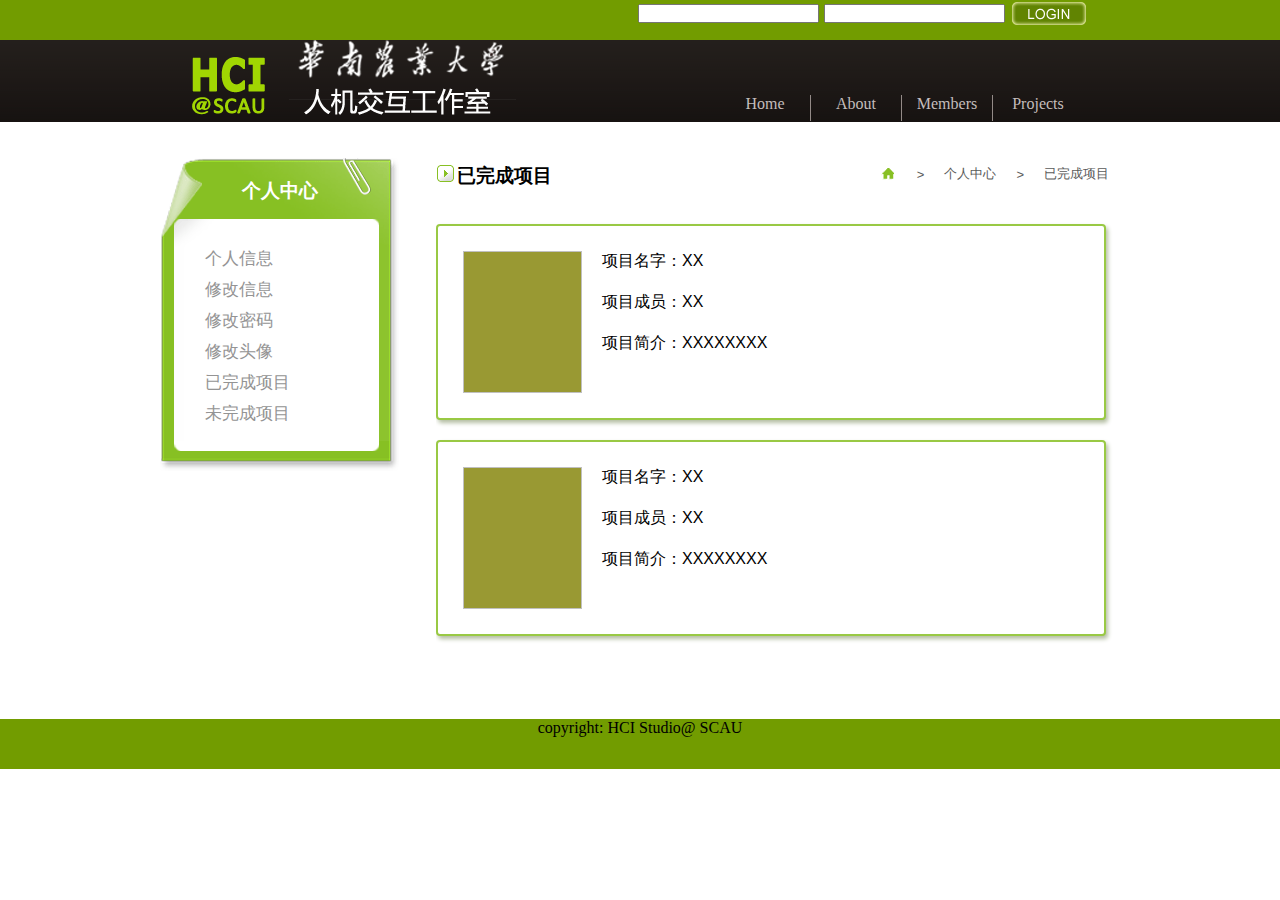
<file: ROOT/finished_projects.html>
<!DOCTYPE html PUBLIC "-//W3C//DTD XHTML 1.0 Transitional//EN" "http://www.w3.org/TR/xhtml1/DTD/xhtml1-transitional.dtd">
<html xmlns="http://www.w3.org/1999/xhtml">
<head>
<meta http-equiv="Content-Type" content="text/html; charset=utf-8" />
<title>hci meeting</title>
<link href="images/index.css" rel="stylesheet" type="text/css" />
<link rel = "Shortcut Icon" href="images/avicon.png" type="image/x-icon"/>
</head>

<body>
<div id="top1">
      <div id="topsearch">
        <div class="search">
    	<table cellspacing="0">
          <tbody>
            <tr>
              <td><input id="username" type="text"/></td>
              <td><input id="password" type="text"/></td>
              <td><input type="button" id="send"/></td>
            </tr>
          </tbody>
       </table>
    </div>
</div>
</div>
<div id="top2">
     <div id="topcontent">
        <div id="logo"><img src="images/logo.png" /></div>
        <div id="title"><img src="images/HCI-SCAU.png" /></div>
    
     <div id="navigation">
     <ul class="nav">
         <li class="thread"><a href="#">Home</a></li>
         <li class="thread"><a href="#">About</a></li>
         <li class="thread"><a href="#">Members</a></li>
         <li><a href="#">Projects</a></li>
         </ul>    
         
     </div>
     </div>
</div>
<div id="article">
  <div id="left_nav">
    <h3>个人中心</h3>
    <ul>
      <li><a href="#" target="_blank">个人信息</a></li>
      <li><a href="#" target="_blank">修改信息</a></li>
      <li><a href="#" target="_blank">修改密码</a></li>
      <li><a href="#" target="_blank">修改头像</a></li>
      <li><a href="#" target="_blank">已完成项目</a></li>
      <li><a href="#" target="_blank">未完成项目</a></li>
    </ul>
    <div id="left_navfoot"></div>
  </div>
  <div id="right_information">
    <h3>已完成项目</h3>
    <table>
      <tr>
        <td><a href="#"><img src="images/home.png" /></a></td>
        <td>></td>
        <td><a href="#">个人中心</a></td>
        <td>></td>
        <td><a href="#">已完成项目</a></td>
      </tr>
    </table>
    <div id="finished_projects">
      <div class="center">
        <div class="project">
         <img />
          <div class="list">
            <p>项目名字：XX</p>
            <p>项目成员：XX</p>
            <p>项目简介：XXXXXXXX</p>
          </div>
          <div class="clear"></div>
        </div>
        <div class="project">
         <img />
          <div class="list">
            <p>项目名字：XX</p>
            <p>项目成员：XX</p>
            <p>项目简介：XXXXXXXX</p>
          </div>
          <div class="clear"></div>
        </div>
      </div>
    </div>
  </div>
</div>
<div id="foot">
   <p>copyright: HCI Studio@ SCAU</p>
   </div>
   </div>

</body>
</html>
</file>
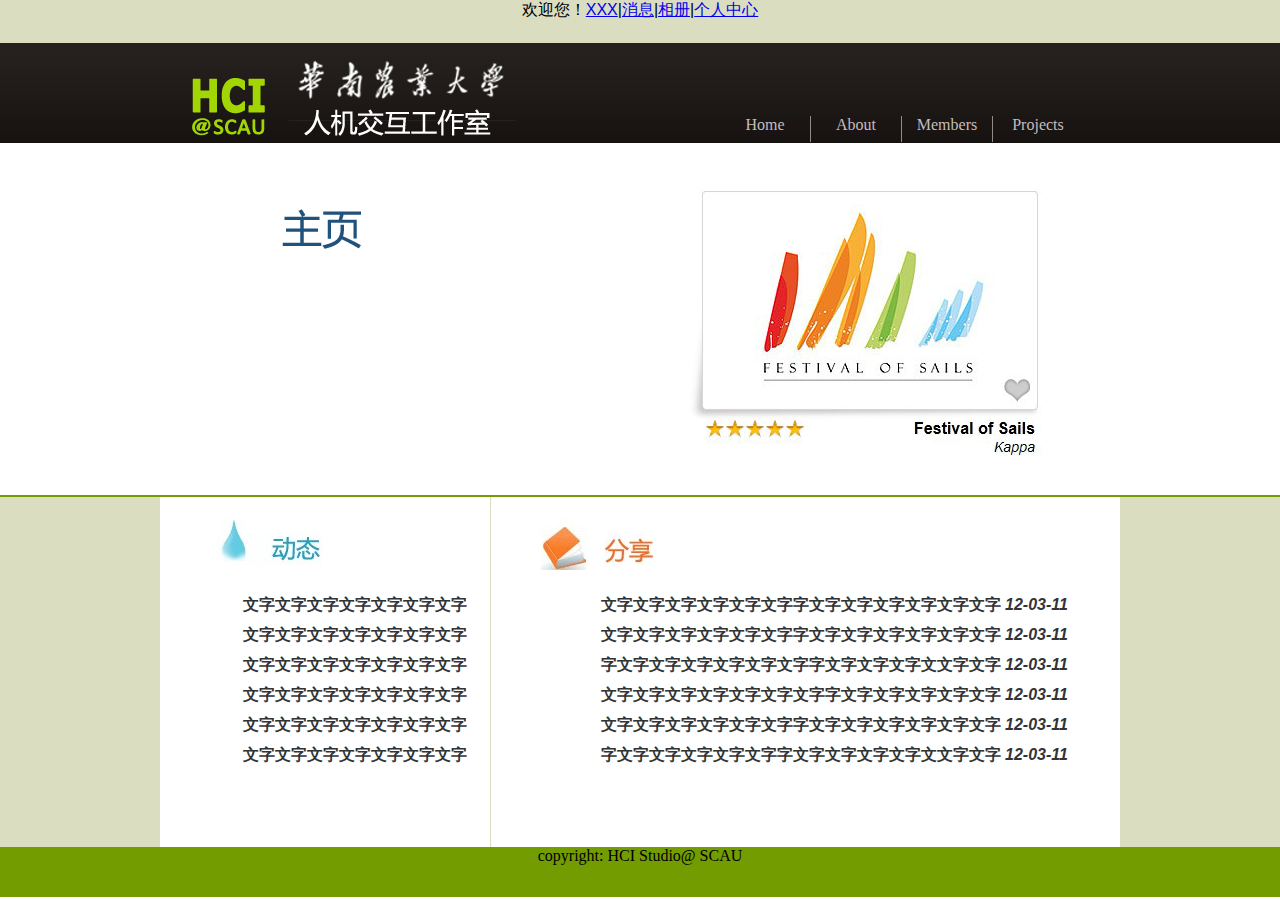
<file: ROOT/loginIn.html>
﻿<!DOCTYPE html PUBLIC "-//W3C//DTD XHTML 1.0 Transitional//EN" "http://www.w3.org/TR/xhtml1/DTD/xhtml1-transitional.dtd">
<html xmlns="http://www.w3.org/1999/xhtml">
<head>
<meta http-equiv="Content-Type" content="text/html; charset=utf-8" />
<title>HCI Meeting-Home</title>
 <script type="text/javascript" src="js/changePic.js"></script>
<link href="images/index.css" type="text/css" rel="stylesheet" />
<link rel = "Shortcut Icon" href="images/avicon.png" type="image/x-icon"/>

</head>
<body>
<div id="container">
      <div id="" class="topBackground">
		<div id="" class="forSearch">
			<div class="loginIn">
				<p>欢迎您！<a href="#">XXX<a/>|<a href="#">消息<a/>|<a href="#">相册<a/>|<a href="#">个人中心<a/></p>
			</div>
		</div>
     </div>
     <div id="top2">
     <div id="topcontent">
        <div id="logo"><img src="images\logo.png" alt="logo"/></div>
        <div id="title"><img src="images\HCI-SCAU.png" alt="hci"/></div>
    
     <div id="navigation">
     <ul class="nav">
         <li class="thread"><a href="#">Home</a></li>
         <li class="thread"><a href="#">About</a></li>
         <li class="thread"><a href="#">Members</a></li>
         <li><a href="#">Projects</a></li>
         </ul>    
         
     </div>
     </div>
     </div>
     
    <div id="mainshow">
     <div id="middle">
       <img src="images/show.png">
     </div>
     </div>
     
     <div id="index_article">
         <div class="news" onmouseover="func1()" onmouseout="func2()">
         
             <img id="placeholder" src="images/water1.jpg" alt="water1"/>
             
            
             
				  <ul>
					<li><a href="#">文字文字文字文字文字文字文字</a></li>
					<li><a href="#">文字文字文字文字文字文字文字</a></li>
					<li><a href="#">文字文字文字文字文字文字文字</a></li>
					<li><a href="#">文字文字文字文字文字文字文字</a></li>
					<li><a href="#">文字文字文字文字文字文字文字 </a></li>
					<li><a href="#">文字文字文字文字文字文字文字 </a></li>
				 
				  </ul>
				
             </div>
        <div class="share" onmouseover="func3()" onmouseout="func4()">
             <img id="placeholder2" src="images/book1.jpg"  alt="book1"/>
        <ul>
				<li><a href="#">文字文字文字文字文字文字字文字文字文字文字文字文字 <i class="date">12-03-11</i></a></li>
				<li><a href="#">文字文字文字文字文字文字字文字文字文字文字文字文字 <i class="date">12-03-11</i></a></li>
				<li><a href="#">字文字文字文字文字文字文字字文字文字文字文文字文字 <i class="date">12-03-11</i></a></li>
				<li><a href="#">文字文字文字文字文字文字文字字文字文字文字文字文字 <i class="date">12-03-11</i></a></li>
				<li><a href="#">文字文字文字文字文字文字字文字文字文字文字文字文字 <i class="date">12-03-11</i></a></li>
				<li><a href="#">字文字文字文字文字文字字文字文字文字文字文文字文字 <i class="date">12-03-11</i></a></li>
				
			  </ul>
              </div>
     </div>
      
   
    <div id="foot">
   <p>copyright: HCI Studio@ SCAU</p>
   </div>
   </div>

</body>
</html>
</file>
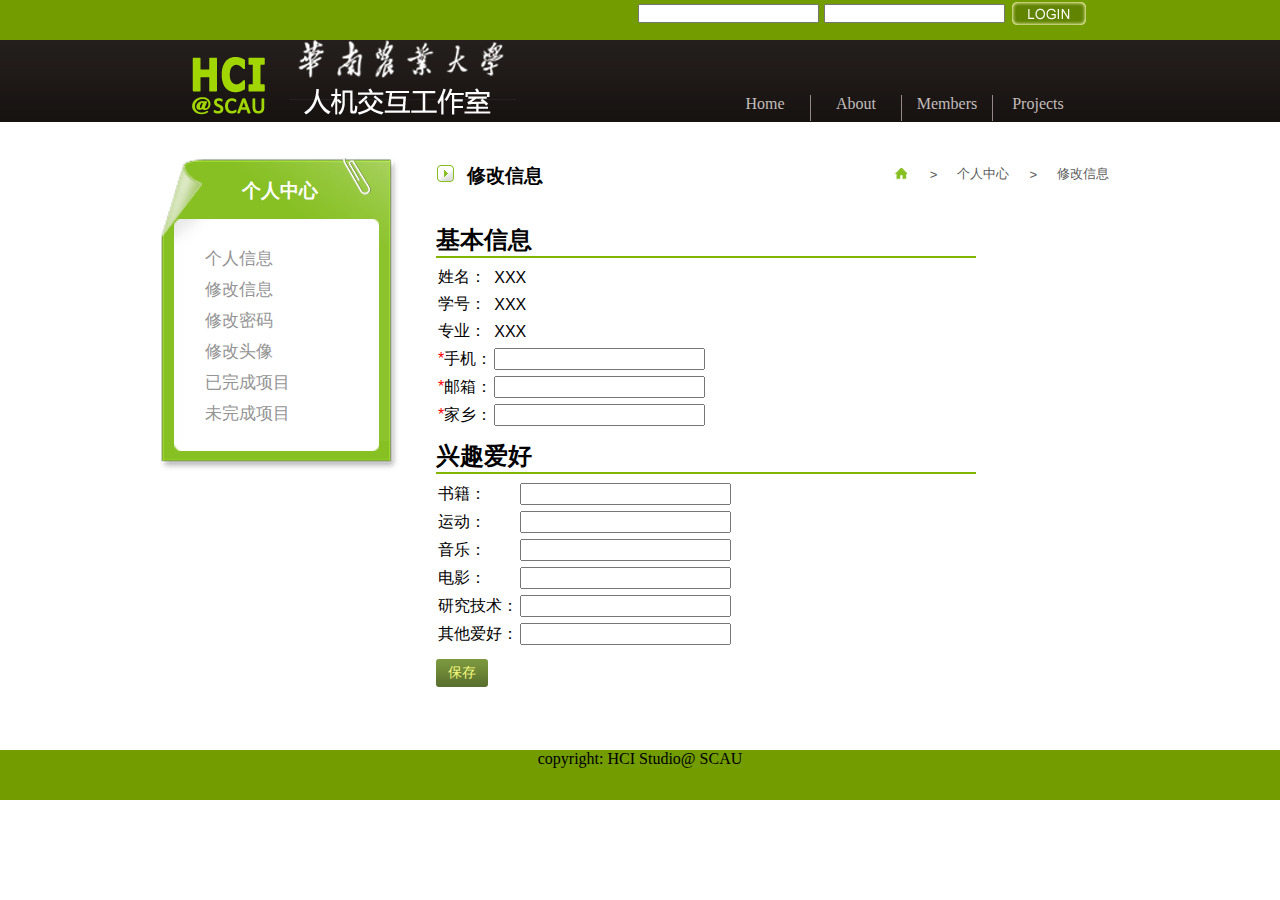
<file: ROOT/modify_information.html>
<!DOCTYPE html PUBLIC "-//W3C//DTD XHTML 1.0 Transitional//EN" "http://www.w3.org/TR/xhtml1/DTD/xhtml1-transitional.dtd">
<html xmlns="http://www.w3.org/1999/xhtml">
<head>
<meta http-equiv="Content-Type" content="text/html; charset=utf-8" />
<title>hci meeting</title>
<link href="images/index.css" rel="stylesheet" type="text/css" />
<link rel = "Shortcut Icon" href="images/avicon.png" type="image/x-icon"/>
</head>

<body>
<div id="top1">
      <div id="topsearch">
        <div class="search">
    	<table cellspacing="0">
          <tbody>
            <tr>
              <td><input id="username" type="text"/></td>
              <td><input id="password" type="text"/></td>
              <td><input type="button" id="send"/></td>
            </tr>
          </tbody>
       </table>
    </div>
</div>
</div>
<div id="top2">
     <div id="topcontent">
        <div id="logo"><img src="images/logo.png" /></div>
        <div id="title"><img src="images/HCI-SCAU.png" /></div>
    
     <div id="navigation">
     <ul class="nav">
         <li class="thread"><a href="#">Home</a></li>
         <li class="thread"><a href="#">About</a></li>
         <li class="thread"><a href="#">Members</a></li>
         <li><a href="#">Projects</a></li>
         </ul>    
         
     </div>
     </div>
</div>
<div id="article">
	<div id="left_nav">
		<h3>个人中心</h3>
		<ul>
        	<li><a href="#" target="_blank">个人信息</a></li>
        	<li><a href="#" target="_blank">修改信息</a></li>
            <li><a href="#" target="_blank">修改密码</a></li>
            <li><a href="#" target="_blank">修改头像</a></li>
            <li><a href="#" target="_blank">已完成项目</a></li>
            <li><a href="#" target="_blank">未完成项目</a></li>
		</ul>
		<div id="left_navfoot"></div>
	</div>
	<div id="right_information">
    	<h3>修改信息</h3>
        <table>
        	<tr>
              <td><a href="#"><img src="images/home.png" alt="home"></a></td>
              <td>></td>
              <td><a href="#">个人中心</a></td>
              <td>></td>
              <td><a href="#">修改信息</a></td>
            </tr>
        </table>
       <div id="modify_information">      		
            <div class="center">
                <div class="message">
                    <h2>基本信息</h2>
					<table>
						<tr>
							<td>姓名：</td>
							<td>XXX</td>
						</tr>
						<tr>
							<td>学号：</td>
							<td>XXX</td>
						</tr>
						<tr>
							<td>专业：</td>
							<td>XXX</td>
						</tr>
						<tr>
							<td><i>*</i>手机：</td>
							<td><input type="text" name="telephone"></td>
						</tr>
						<tr>
							<td><i>*</i>邮箱：</td>
							<td><input type="text" name="email"></td>
						</tr>
						<tr>
							<td><i>*</i>家乡：</td>
							<td><input type="text" name="country"></td>
						</tr>
					</table>                  
                </div>
                <div class="message">
                    <h2>兴趣爱好</h2>
					<table>
						<tr>
							<td>书籍：</td>
							<td><input type="text" name="book"></td>
						</tr>
						<tr>
							<td>运动：</td>
							<td><input type="text" name="sport"></td>
						</tr>
						<tr>
							<td>音乐：</td>
							<td><input type="text" name="music"></td>
						</tr>
						<tr>
							<td>电影：</td>
							<td><input type="text" name="movie"></td>
						</tr>
						<tr>
							<td>研究技术：</td>
							<td><input type="text" name="technology"></td>
						</tr>
						<tr>
							<td>其他爱好：</td>
							<td><input type="text" name="other"></td>
						</tr>
					</table>                  
                </div>
                <button class="button">保存</button>
            </div>
       </div>
	</div>
</div>
<div id="foot">
   <p>copyright: HCI Studio@ SCAU</p>
   </div>
   </div>
</body>
</html>
</file>
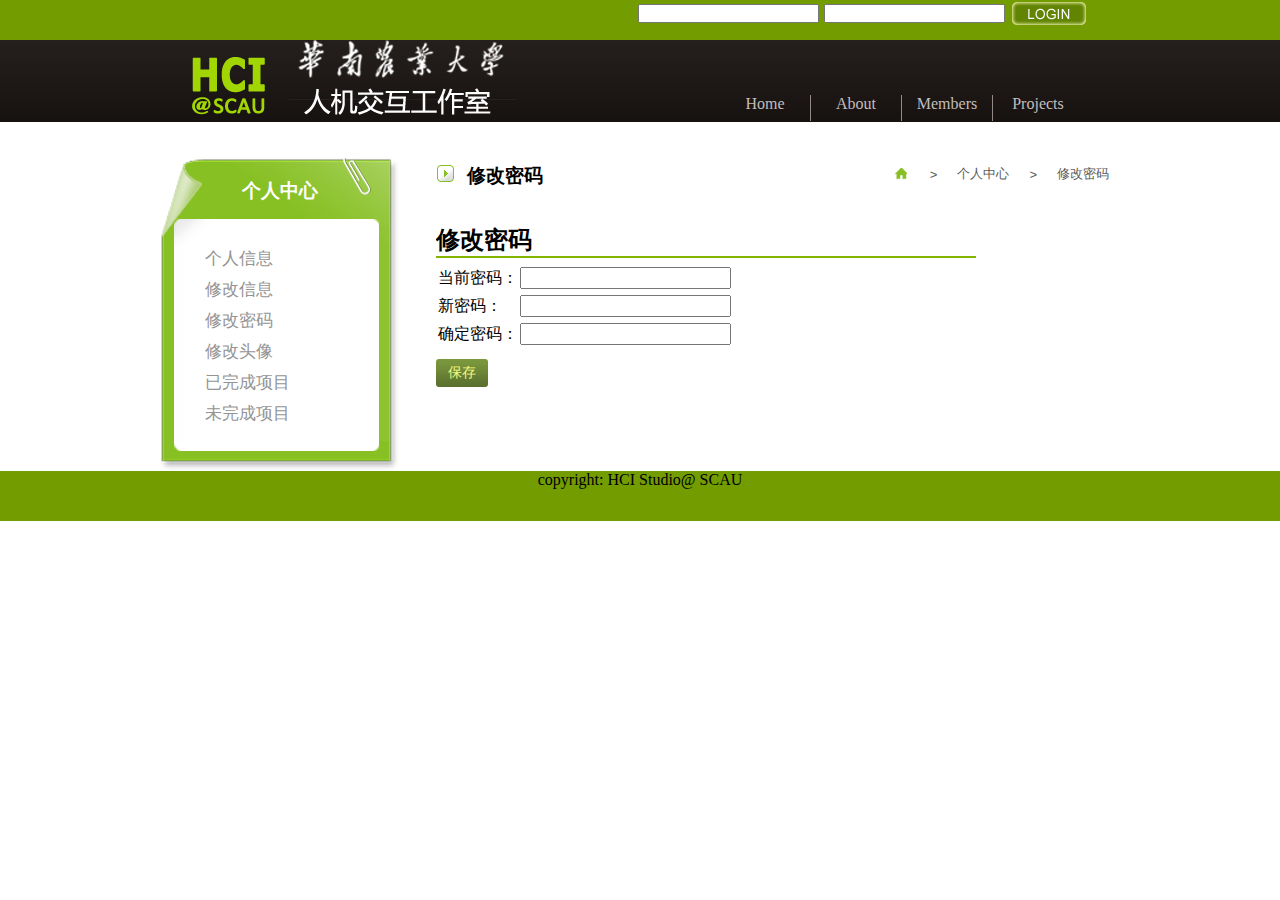
<file: ROOT/modify_password.html>
<!DOCTYPE html PUBLIC "-//W3C//DTD XHTML 1.0 Transitional//EN" "http://www.w3.org/TR/xhtml1/DTD/xhtml1-transitional.dtd">
<html xmlns="http://www.w3.org/1999/xhtml">
<head>
<meta http-equiv="Content-Type" content="text/html; charset=utf-8" />
<title>hci meeting</title>
<link href="images/index.css" rel="stylesheet" type="text/css" />
<link rel = "Shortcut Icon" href="images/avicon.png" type="image/x-icon"/>
</head>

<body>
<div id="top1">
      <div id="topsearch">
        <div class="search">
    	<table cellspacing="0">
          <tbody>
            <tr>
              <td><input id="username" type="text"/></td>
              <td><input id="password" type="text"/></td>
              <td><input type="button" id="send"/></td>
            </tr>
          </tbody>
       </table>
    </div>
</div>
</div>
<div id="top2">
     <div id="topcontent">
        <div id="logo"><img src="images/logo.png" /></div>
        <div id="title"><img src="images/HCI-SCAU.png" /></div>
    
     <div id="navigation">
     <ul class="nav">
         <li class="thread"><a href="#">Home</a></li>
         <li class="thread"><a href="#">About</a></li>
         <li class="thread"><a href="#">Members</a></li>
         <li><a href="#">Projects</a></li>
         </ul>    
         
     </div>
     </div>
</div>
<div id="article">
	<div id="left_nav">
		<h3>个人中心</h3>
		<ul>
        	<li><a href="#" target="_blank">个人信息</a></li>
        	<li><a href="#" target="_blank">修改信息</a></li>
            <li><a href="#" target="_blank">修改密码</a></li>
            <li><a href="#" target="_blank">修改头像</a></li>
            <li><a href="#" target="_blank">已完成项目</a></li>
            <li><a href="#" target="_blank">未完成项目</a></li>
		</ul>
		<div id="left_navfoot"></div>
	</div>
	<div id="right_information">
    	<h3>修改密码</h3>
        <table>
        	<tr>
              <td><a href="#"><img src="images/home.png"></a></td>
              <td>></td>
              <td><a href="#">个人中心</a></td>
              <td>></td>
              <td><a href="#">修改密码</a></td>
            </tr>
        </table>
       <div id="modify_password">      		
            <div class="center">
                <div class="message">
                    <h2>修改密码</h2>  
					<table>
						<tr>
							<td>当前密码：</td>
							<td><input type="password" name="oldPassword"></td>
						</tr>
						<tr>
							<td>新密码：</td>
							<td><input type="password" name="newPassword"></td>
						</tr>
						<tr>
							<td>确定密码：</td>
							<td><input type="password" name="surePassword"></td>
						</tr>
					</table>              
                </div>             
                <button class="button">保存</button>
            </div>
       </div>
	</div>
</div>
<div id="foot">
   <p>copyright: HCI Studio@ SCAU</p>
   </div>
</body>
</html>
</file>
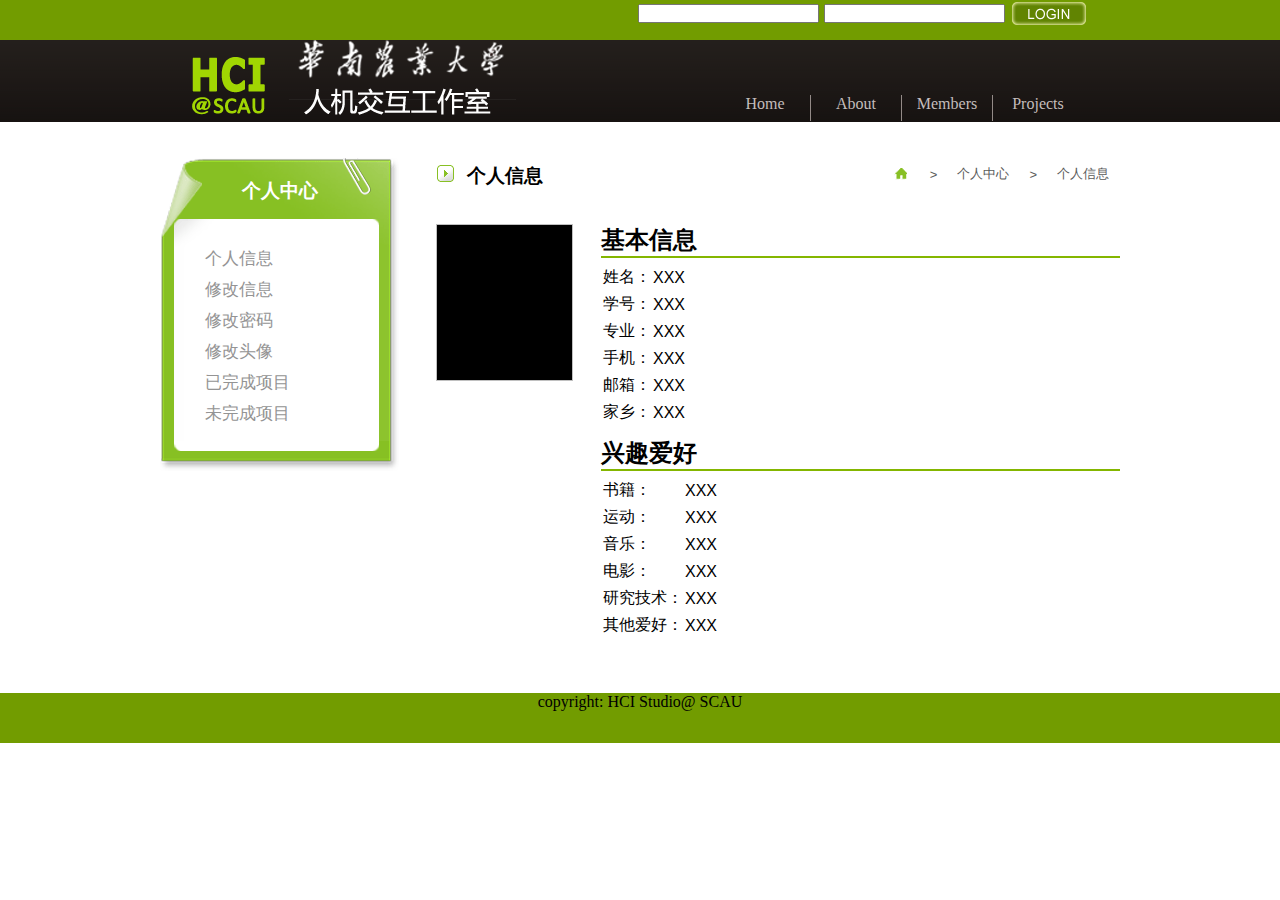
<file: ROOT/personal_information.html>
<!DOCTYPE html PUBLIC "-//W3C//DTD XHTML 1.0 Transitional//EN" "http://www.w3.org/TR/xhtml1/DTD/xhtml1-transitional.dtd">
<html xmlns="http://www.w3.org/1999/xhtml">
<head>
<meta http-equiv="Content-Type" content="text/html; charset=utf-8" />
<title>hci meeting</title>
<link href="images/index.css" rel="stylesheet" type="text/css" />
<link rel = "Shortcut Icon" href="images/avicon.png" type="image/x-icon"/>
</head>

<body>
<div id="top1">
      <div id="topsearch">
        <div class="search">
    	<table cellspacing="0">
          <tbody>
            <tr>
              <td><input id="username" type="text"/></td>
              <td><input id="password" type="text"/></td>
              <td><input type="button" id="send"/></td>
            </tr>
          </tbody>
       </table>
    </div>
</div>
</div>
<div id="top2">
     <div id="topcontent">
        <div id="logo"><img src="images/logo.png" /></div>
        <div id="title"><img src="images/HCI-SCAU.png" /></div>
    
     <div id="navigation">
     <ul class="nav">
         <li class="thread"><a href="#">Home</a></li>
         <li class="thread"><a href="#">About</a></li>
         <li class="thread"><a href="#">Members</a></li>
         <li><a href="#">Projects</a></li>
         </ul>    
         
     </div>
     </div>
</div>
<div id="article">
	<div id="left_nav">
		<h3>个人中心</h3>
		<ul>
        	<li><a href="#" target="_blank">个人信息</a></li>
        	<li><a href="#" target="_blank">修改信息</a></li>
            <li><a href="#" target="_blank">修改密码</a></li>
            <li><a href="#" target="_blank">修改头像</a></li>
            <li><a href="#" target="_blank">已完成项目</a></li>
            <li><a href="#" target="_blank">未完成项目</a></li>
		</ul>
		<div id="left_navfoot"></div>
	</div>
	<div id="right_information">
    	<h3>个人信息</h3>
        <table>
        	<tr>
              <td><a href="#"><img src="images/home.png" alt="home"></a></td>
              <td>></td>
              <td><a href="#">个人中心</a></td>
              <td>></td>
              <td><a href="#">个人信息</a></td>
            </tr>
        </table>
       <div id="personal_information">
       		<img />
            <div class="center">
                <div class="message">
                    <h2>基本信息</h2>
                    <table>
						<tr>
							<td>姓名：</td>
							<td>XXX</td>
						</tr>
						<tr>
							<td>学号：</td>
							<td>XXX</td>
						</tr>
						<tr>
							<td>专业：</td>
							<td>XXX</td>
						</tr>
						<tr>
							<td>手机：</td>
							<td>XXX</td>
						</tr>
						<tr>
							<td>邮箱：</td>
							<td>XXX</td>
						</tr>
						<tr>
							<td>家乡：</td>
							<td>XXX</td>
						</tr>
					</table>
                </div>
                <div class="message">
                    <h2>兴趣爱好</h2>
					<table>
						<tr>
							<td>书籍：</td>
							<td>XXX</td>
						</tr>
						<tr>
							<td>运动：</td>
							<td>XXX</td>
						</tr>
						<tr>
							<td>音乐：</td>
							<td>XXX</td>
						</tr>
						<tr>
							<td>电影：</td>
							<td>XXX</td>
						</tr>
						<tr>
							<td>研究技术：</td>
							<td>XXX</td>
						</tr>
						<tr>
							<td>其他爱好：</td>
							<td>XXX</td>
						</tr>
					</table>               
                </div>
            </div>
       </div>
	</div>
</div>
<div id="foot">
   <p>copyright: HCI Studio@ SCAU</p>
   </div>
   </div>
</body>
</html>
</file>
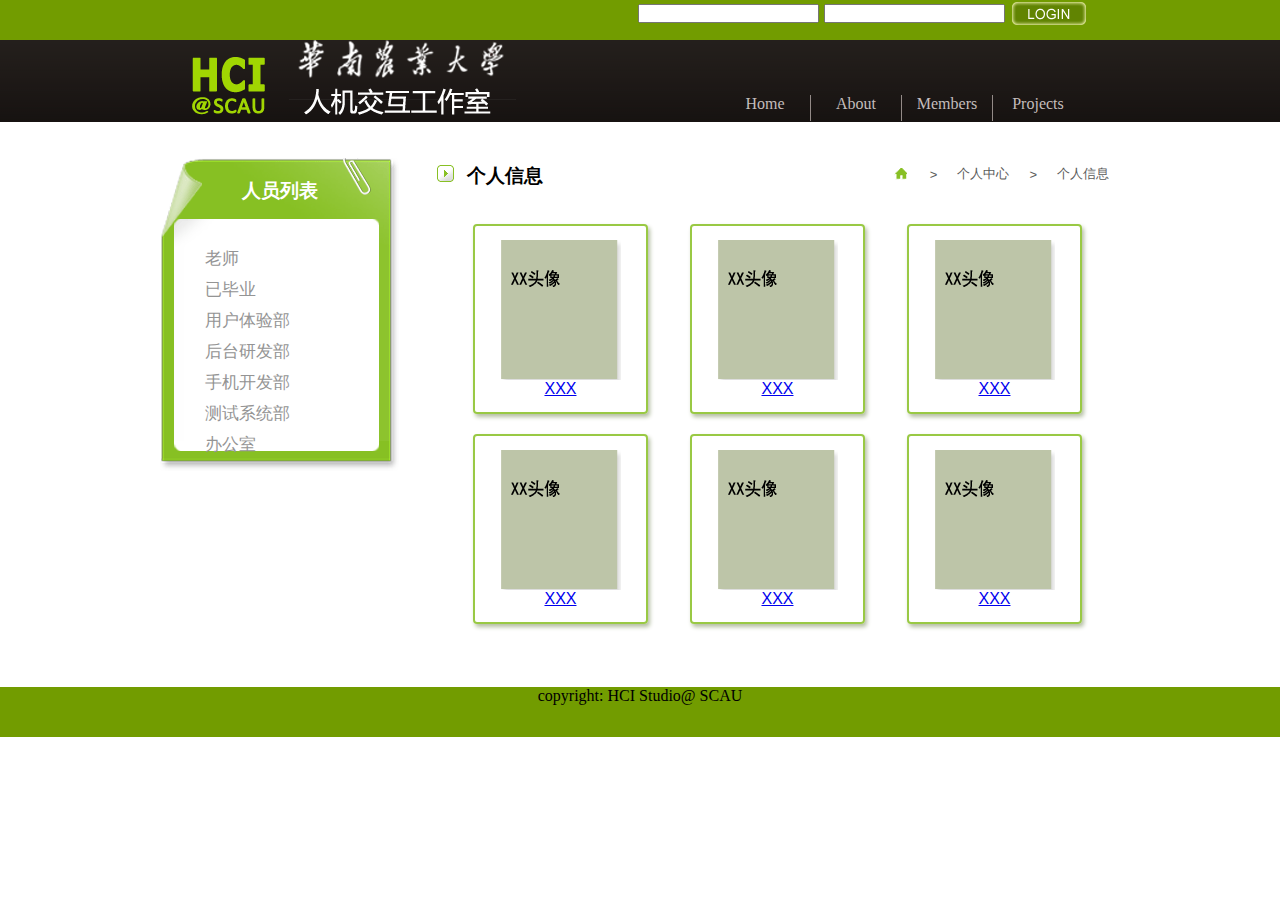
<file: ROOT/personal_list.html>
<!DOCTYPE html PUBLIC "-//W3C//DTD XHTML 1.0 Transitional//EN" "http://www.w3.org/TR/xhtml1/DTD/xhtml1-transitional.dtd">
<html xmlns="http://www.w3.org/1999/xhtml">
<head>
<meta http-equiv="Content-Type" content="text/html; charset=utf-8" />
<title>人员列表</title>
<link href="images/index.css" rel="stylesheet" type="text/css" />
<link href="colorbox.css" rel="stylesheet" type="text/css" />
<link rel = "Shortcut Icon" href="images/avicon.png" type="image/x-icon"/>
<script src="https://ajax.googleapis.com/ajax/libs/jquery/1.7.1/jquery.min.js"></script>
<script src="js/jquery.colorbox.js"></script>
<script>
$(document).ready(function(){
	var wid=$("#detail_information").outerWidth()+44;
	var wids=wid+"px";
	$("#personal_list .person a").colorbox({inline:true, width:wids});
});
</script>
</head>

<body>
<div id="top1">
      <div id="topsearch">
        <div class="search">
    	<table cellspacing="0">
          <tbody>
            <tr>
              <td><input id="username" type="text"/></td>
              <td><input id="password" type="text"/></td>
              <td><input type="button" id="send"/></td>
            </tr>
          </tbody>
       </table>
    </div>
</div>
</div>
<div id="top2">
     <div id="topcontent">
        <div id="logo"><img src="images/logo.png" /></div>
        <div id="title"><img src="images/HCI-SCAU.png" /></div>
    
     <div id="navigation">
     <ul class="nav">
         <li class="thread"><a href="#">Home</a></li>
         <li class="thread"><a href="#">About</a></li>
         <li class="thread"><a href="#">Members</a></li>
         <li><a href="#">Projects</a></li>
         </ul>    
         
     </div>
     </div>
</div>
<div id="article">
  <div id="left_nav">
    <h3>人员列表</h3>
    <ul>
      <li><a href="#" target="_blank">老师</a></li>
      <li><a href="#" target="_blank">已毕业</a></li>
      <li><a href="#" target="_blank">用户体验部</a></li>
      <li><a href="#" target="_blank">后台研发部</a></li>
      <li><a href="#" target="_blank">手机开发部</a></li>
      <li><a href="#" target="_blank">测试系统部</a></li>
	  <li><a href="#" target="_blank">办公室</a></li>
    </ul>
    <div id="left_navfoot"></div>
  </div>
  <div id="right_information">
    <h3>个人信息</h3>
    <table>
      <tr>
        <td><a href="#"><img src="images/home.png" /></a></td>
        <td>></td>
        <td><a href="#">个人中心</a></td>
        <td>></td>
        <td><a href="#">个人信息</a></td>
      </tr>
    </table>
    <div id="personal_list">
     	<div class="center">
        	<div class="person">
            	<a href="#detail_information"><img src="images/pic.png"/>
                <p>XXX</p></a>
            </div>
            <div class="person">
            	<a href="#detail_information"><img src="images/pic.png" />
                <p>XXX</p></a>
            </div>
            <div class="person">
            	<a href="#detail_information"><img src="images/pic.png" />
                <p>XXX</p></a>
            </div>
            <div class="person">
            	<a href="#detail_information"><img src="images/pic.png"/>
                <p>XXX</p></a>
            </div>
            <div class="person">
            	<a href="#detail_information"><img src="images/pic.png" />
                <p>XXX</p></a>
            </div>
            <div class="person">
            	<a href="#detail_information"><img src="images/pic.png" />
                <p>XXX</p></a>
            </div>
            <div class="clear"></div>
        </div>           
    </div>
  </div>
</div>
<div id="foot">
   <p>copyright: HCI Studio@ SCAU</p>
   </div>
</div>
<!-- 点击后弹出的具体信息-->
<div style='display:none'>
<div id="detail_information">
	<img />
    <div class="center">
        <div class="message">
            <h2>基本信息</h2>
            <table>
				<tr>
					<td>姓名：</td>
					<td>XXX</td>
				</tr>
				<tr>
					<td>学号：</td>
					<td>XXX</td>
				</tr>
				<tr>
					<td>专业：</td>
					<td>XXX</td>
				</tr>
				<tr>
					<td>手机：</td>
					<td>XXX</td>
				</tr>
				<tr>
					<td>邮箱：</td>
					<td>XXX</td>
				</tr>
				<tr>
					<td>家乡：</td>
					<td>XXX</td>
				</tr>
			</table>
        </div>
        <div class="message">
            <h2>兴趣爱好</h2>
            <table>
				<tr>
					<td>书籍：</td>
					<td>XXX</td>
				</tr>
				<tr>
					<td>运动：</td>
					<td>XXX</td>
				</tr>
				<tr>
					<td>音乐：</td>
					<td>XXX</td>
				</tr>
				<tr>
					<td>电影：</td>
					<td>XXX</td>
				</tr>
				<tr>
					<td>研究技术：</td>
					<td>XXX</td>
				</tr>
				<tr>
					<td>其他爱好：</td>
					<td>XXX</td>
				</tr>
			</table>        
        </div>
    </div>
    <div style="clear:both"></div>
</div>
</div>
</body>
</html>
</file>
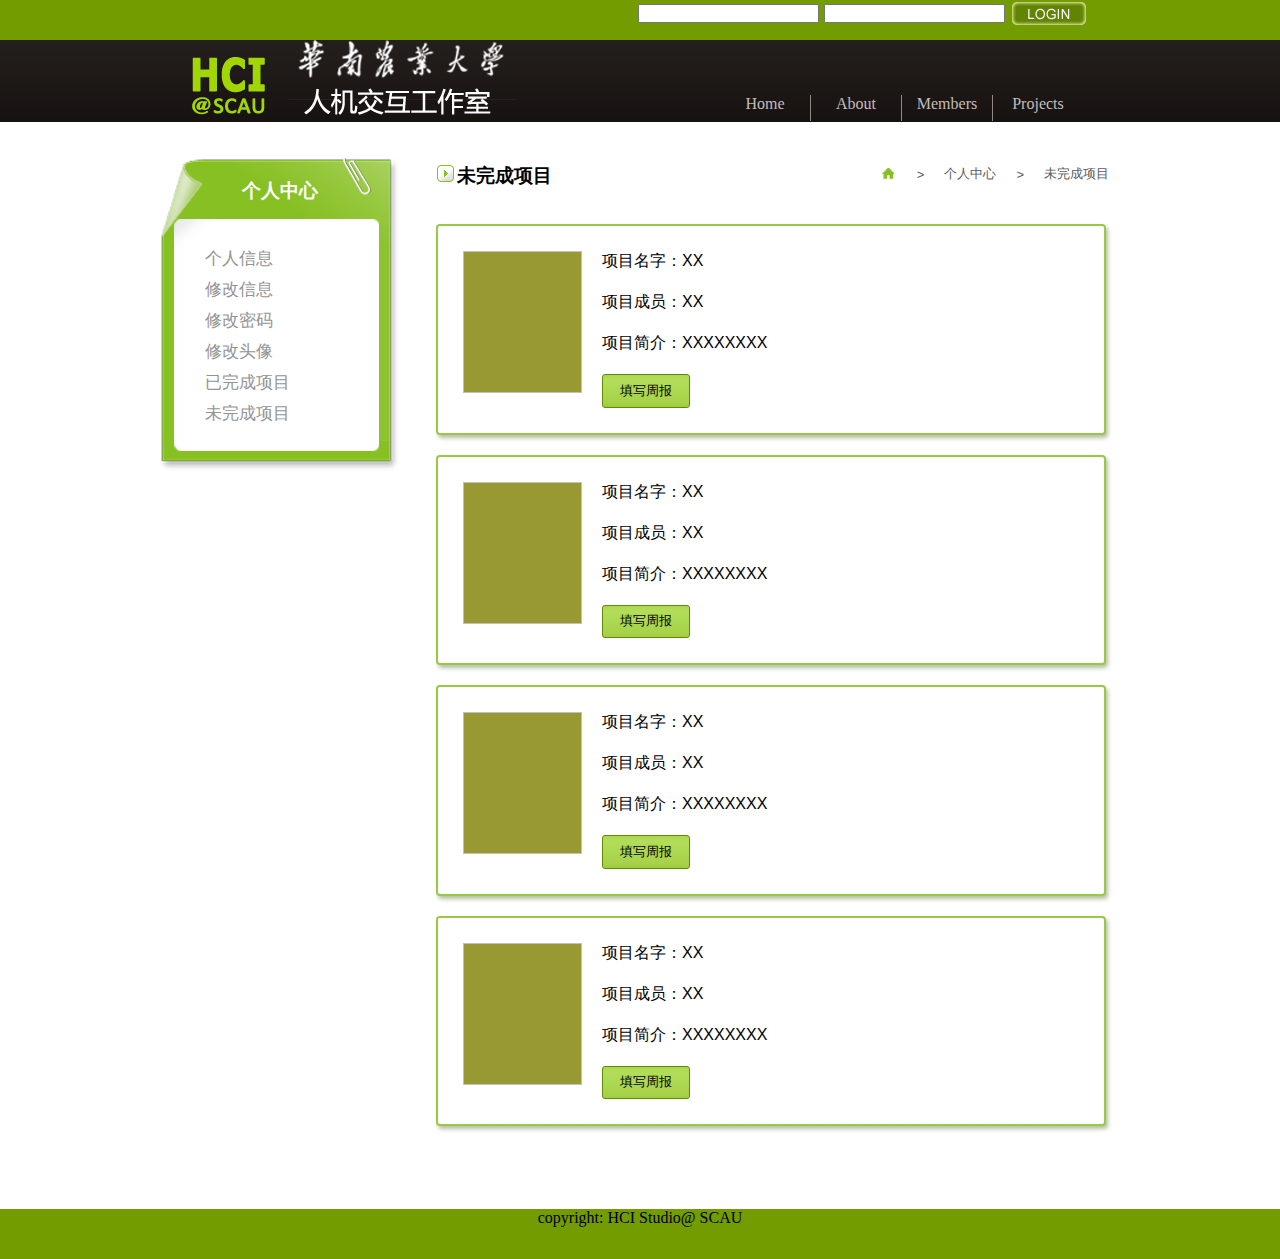
<file: ROOT/unfinished_projects.html>
<!DOCTYPE html PUBLIC "-//W3C//DTD XHTML 1.0 Transitional//EN" "http://www.w3.org/TR/xhtml1/DTD/xhtml1-transitional.dtd">
<html xmlns="http://www.w3.org/1999/xhtml">
<head>
<meta http-equiv="Content-Type" content="text/html; charset=utf-8" />
<title>未完成项目</title>
<link href="images/index.css" rel="stylesheet" type="text/css" />
<link rel = "Shortcut Icon" href="images/avicon.png" type="image/x-icon"/>
</head>

<body>
<div id="top1">
      <div id="topsearch">
        <div class="search">
    	<table cellspacing="0">
          <tbody>
            <tr>
              <td><input id="username" type="text"/></td>
              <td><input id="password" type="text"/></td>
              <td><input type="button" id="send"/></td>
            </tr>
          </tbody>
       </table>
    </div>
</div>
</div>
<div id="top2">
     <div id="topcontent">
        <div id="logo"><img src="images/logo.png" /></div>
        <div id="title"><img src="images/HCI-SCAU.png" /></div>
    
     <div id="navigation">
     <ul class="nav">
         <li class="thread"><a href="#">Home</a></li>
         <li class="thread"><a href="#">About</a></li>
         <li class="thread"><a href="#">Members</a></li>
         <li><a href="#">Projects</a></li>
         </ul>    
         
     </div>
     </div>
</div>
<div id="article">
  <div id="left_nav">
    <h3>个人中心</h3>
    <ul>
      <li><a href="#" target="_blank">个人信息</a></li>
      <li><a href="#" target="_blank">修改信息</a></li>
      <li><a href="#" target="_blank">修改密码</a></li>
      <li><a href="#" target="_blank">修改头像</a></li>
      <li><a href="#" target="_blank">已完成项目</a></li>
      <li><a href="#" target="_blank">未完成项目</a></li>
    </ul>
    <div id="left_navfoot"></div>
  </div>
  <div id="right_information">
    <h3>未完成项目</h3>
    <table>
      <tr>
        <td><a href="#"><img src="images/home.png" alt="home" /></a></td>
        <td>></td>
        <td><a href="#">个人中心</a></td>
        <td>></td>
        <td><a href="#">未完成项目</a></td>
      </tr>
    </table>
    <div id="unfinished_projects">
      <div class="center">
        <div class="project">
         <img />
          <div class="list">
            <p>项目名字：XX</p>
            <p>项目成员：XX</p>
            <p>项目简介：XXXXXXXX</p>
            <button class="button">填写周报</button>
          </div>
          <div class="clear"></div>
        </div>
        <div class="project">
         <img />
          <div class="list">
            <p>项目名字：XX</p>
            <p>项目成员：XX</p>
            <p>项目简介：XXXXXXXX</p>
            <button class="button">填写周报</button>
          </div>
          <div class="clear"></div>
        </div>
        <div class="project">
         <img />
          <div class="list">
            <p>项目名字：XX</p>
            <p>项目成员：XX</p>
            <p>项目简介：XXXXXXXX</p>
            <button class="button">填写周报</button>
          </div>
          <div class="clear"></div>
        </div>
        <div class="project">
         <img />
          <div class="list">
            <p>项目名字：XX</p>
            <p>项目成员：XX</p>
            <p>项目简介：XXXXXXXX</p>
            <button class="button">填写周报</button>
          </div>
          <div class="clear"></div>
        </div>
      </div>
    </div>
  </div>
</div>
<div id="foot">
   <p>copyright: HCI Studio@ SCAU</p>
   </div>
</div>

</body>
</html>
</file>
<file: ROOT/images/index.css>
*{
	margin:0;
	padding:0;
	text-align:center;
	font-family:"宋体", "Arial Unicode MS", sans-serif;
}
   /*the index part*/
body{
	
	margin:0px 0px 0px 0px;
	padding:0px;
	text-align:center;
}
/*#background{
	position:relative;
	margin:0px auto 0px auto;
    width:1200px;
}*/
#container{
	position:relative;
	width:100%;
	min-width:1000px;
	margin:0px auto 0px auto;
	padding:0px;
	background-color:#dbddc1;
	text-align:center;
	
}
#top1{
	width:100%;
	height:40px;
	background:#729c00;
	position:fixed;
	top:0;
	left:0;
	z-index:100;
}
#topsearch{
	height:40px;
	background:#729c00;
	width:900px;
	position:relative;
	margin:0px auto 0px auto;
}
#top2{
	width:100%;	
	background-image:url(blackbar.png);
	height:100px;
	margin-top:22px;
}

#topcontent{
	height:100px;
	background-image:url(blackbar.png);
	width:900px;
	position:relative;
	margin:0px auto 0px auto;
}
#logo{
	width:80px;
	height:70px;	
	float:left;
	margin-top:25px;
	
}
#title{
	float:left;
}
div.search{
	border:0px;
	position:relative;	
	float:right;
}
div.search table td{
	padding-left:5px;
}

#send{
	width:80px;
	height:27px;
	background:url(login.png);
	border:0px;
	cursor:pointer;
}	
#navigation{
	width:370px;
	height:28px;
	margin-top:73px ;
	float:right;
}
#navigation ul{
	padding:0;
	margin:0 ;
	list-style:none;
}
#navigation ul li {
	font-size:16px;
	font-family:"微软雅黑";
    color:#ffffff;
	text-decoration:none; 
	position:relative;
	float:left;
	width:90px;
	height:26px;/*控制导航条高度*/
	display:block;
}
#navigation ul li a{
	color:#c4bdbc;
	 text-decoration:none; 
	 width:80px;
	 font-family:"微软雅黑";
	 }
.thread:hover{
	border-right:#c4bdbc 1px solid; 
}
.thread{
	border-right:#938a87 1px solid; 
}
*#navigation ul li a:hover{
	color:#a1d602;
/*	border-bottom:#729c00 2px solid;
*/ 
   }
   #navigation ul li:hover{
	background:url(blackblock.png); 
/*	border-bottom:#a1d602 2px solid; */ 
	color:#edf501; 
  }
#mainshow{
	height:352px;
	background:#ffffff;
	text-align:center;
	border-bottom:#729c00 2px solid;
}
#middle{
	 margin:0px auto 0px auto;
	 width:1000px;
	 height:350px; 
	 overflow:hidden; 
	 clear:both;
	 }

#index_article{
	width:960px;
	height:350px;
	text-align:left;
	margin:0px auto 0px auto;
	background:#FFFFFF;
}

#index_article ul{
	padding:0;
	margin:10px auto 0 60px;
	list-style:none;
	line-height:30px;
	text-align:left; 
}
#index_article ul li a{
	color:#333;
	font-size:16px;
	font-family:"宋体";
	font-weight:bold;
	text-decoration:none;
	padding:10px auto 0px 10px;
}
#index_article ul li a:hover{
	color:#060;
	text-decoration:underline;
}
.news{
	text-align:left;
	width:330px;
	height:350px;
	border-right:#dbddc1 1px solid;
	float:left;
}
.news:hover{
background:url(greenbar.png);
}
.share:hover{
background:url(greenbar.png);
}
.news img{
	margin:20px auto 10px 50px;
}
.share{
	text-align:left;
	width:627px;
	height:350px;
	float:left;
}	
.share img{
	margin:20px auto 10px 50px;
}


/*the sub part*/
#article{
	margin:0 auto 0 auto;
	position:relative;
	width:1024px;
	width:960px;
	padding-top:36px;
}
#left_nav{
	float:left;
	width:256px;
}
#left_nav h3{
	margin:0;
	padding:0;
	padding-top:20px;
	width:239px;
	height:69px;
	background:url("top_navbackground.gif") no-repeat;
	font-family:"微软雅黑", "宋体", sans-serif;
	font-size:19px;
	color:#fff;
}
#left_nav ul{
	padding:0;
	margin:0;
	background:url(center_navbackground.gif) repeat-y;
	width:239px;
	list-style:none;
	height:194px;
}

#left_nav li a{
	display:block;
	padding-left:45px;
	padding-bottom:8px;
	width:150px;
	font-size:17px;
	color:#949494;
	text-decoration:none;
	text-align:left;
	
}
#left_nav li a:hover{
	color:#000;
	background:url(flower.png) no-repeat 150px 2px;
}
#left_nav li img{
	padding-left:10px;
	display:none;
}
#left_navfoot{
	width:239px;
	height:30px;
	background:url(foot_navbackground.gif) no-repeat;
}
#right_information{
	float:left;
	width:748px;
	width:684px;
	padding-left:20px;
	padding-top:5px;
	padding-bottom:43px;
}
#right_information h3{
	width:137px;
	height:31px;
	background:url(site.png) no-repeat 1% 2%;
	padding-top:0px;
	float:left;
	font-family:"黑体", "宋体", sans-serif;
}
#right_information table{
	float:right;
	font-size:13px;
	color:#5a5b5a;
}
#right_information table img{
	border:0;
}
#right_information table td{
	padding-left:9px;
	padding-right:9px;
}
#right_information table td a{
	color:#5a5b5a;
	text-decoration:none;
}
#right_information table td a:hover{
	text-decoration:underline;
}
#personal_information , #modify_information,#modify_password,#finished_projects,#unfinished_projects,#personal_list{
	clear:both;
	padding-top:30px;
	overflow:hidden;
}
#personal_information img,#detail_information img{
	float:left;
	width:137px;
	height:157px;
	background:#000;
}
#personal_information div.center,#detail_information div.center{
	float:left;
	padding-left:28px;
}
#personal_information div.message,#modify_information div.message,#modify_password div.message,#detail_information div.message{
	padding-bottom:10px;
}
#personal_information div.message h2,#modify_information div.message h2,#modify_password div.message h2,#detail_information div.message h2{
	border-bottom:#84b600 solid 2px;
	text-align:left;
	width:540px;
	margin-bottom:5px;
}
#personal_information div.message h2,#detail_information div.message h2{
	width:519px;
}
#modify_information div.message table,#modify_password div.message table,#personal_information div.message table,#detail_information div.message table{
	font-size:16px;
	float:none;
	color:#000;
}
#modify_information div.message table td,#modify_password div.message table td,#personal_information div.message table td,#detail_information div.message table td{
	padding:2px 0;
	text-align:left;
}
#modify_information div.message table i{
	color:red;
	font-style:normal;
}
#modify_information div.center,#modify_password div.center,#finished_projects div.center,#unfinished_projects div.center,#personal_list div.center{
	text-align:left;
	float:left;
	padding-bottom:20px;
}
#modify_information div.message table td input,#modify_password div.message table td input{
	text-align:left;
	font-size:16px;
}
#modify_information .button,#modify_password .button{
	background:url(save.png) repeat-x;
	width:51.51px;
	height:28px;
	border:0px;
	cursor:pointer;
	color:#f5f97f;
	font-size:14px;
	-moz-border-radius:3px;
	-webkit-border-radius:3px;
}
#finished_projects div.project,#unfinished_projects div.project{
	width:616px;
	border:#99c944 solid 2px;
	border-radius:4px;
	-moz-border-radius:4px;
	-webkit-border-radius:4px;
	-moz-box-shadow:2px 3px 4px #b4bea3;
	-webkit-box-shadow:2px 3px 4px #b4bea3;
	padding:25px;
	margin-bottom:20px;
	background:#fff;
}
#finished_projects div.project img,#unfinished_projects div.project img{
	width:119px;
	height:142px;
	float:left;
	background:#993;
}
#finished_projects div.project div.list,#unfinished_projects div.project div.list{
	padding-left:20px;
	float:left;
	text-align:left;
}
#finished_projects div.project div p,#unfinished_projects div.project div p{
	padding-bottom:20px;
	text-align:left;
}
#unfinished_projects div.project .button{
	background:url(week.png);
	width:87.5px;
	height:33.5px;
	-moz-border-radius:3px;
	-webkit-border-radius:3px;
	border:solid #608c03 1px;
	cursor:pointer;
}
#personal_list div.center{
	padding-left:16px;
	padding-right:16px;
	padding-bottom:0px;
}
#personal_list div.center div.person{
	width:171px;
	margin-left:21px;
	margin-right:21px;
	margin-bottom:20px;
	float:left;
	border:#99c944 solid 2px;
	border-radius:4px;
	-moz-border-radius:4px;
	-webkit-border-radius:4px;
	-moz-box-shadow:2px 3px 4px #b4bea3;
	-webkit-box-shadow:2px 3px 4px #b4bea3;
	text-align:center;
	padding:14px 0;
}
#personal_list div.center div.person img{
	width:120px;
	height:140px;
	background:#FCF;
}
#finished_projects div.project .clear,#unfinished_projects div.project .clear,#personal_list div.clear{
	clear:both;
}
#detail_information{
	width:684px;
	height:376px;
	border:#99c944 solid 2px;
	border-radius:4px;
	padding:5px 5px 0px 5px;
	
}
#foot{
	clear:both;
	height:50px;
	background:#729c00;
	margin:0px auto 0px auto;
}
#foot p{
	font-size:16px;
	font-family:"宋体";
	color:#000;
	margin:0px auto auto auto;
}
</file>
<file: ROOT/colorbox.css>
/*
    ColorBox Core Style:
    The following CSS is consistent between example themes and should not be altered.
*/
#colorbox, #cboxOverlay, #cboxWrapper{position:absolute; top:0; left:0; z-index:9999; overflow:hidden;}
#cboxOverlay{position:fixed; width:100%; height:100%;}
#cboxMiddleLeft, #cboxBottomLeft{clear:left;}
#cboxContent{position:relative;}
#cboxLoadedContent{overflow:auto;}
#cboxTitle{margin:0;}
#cboxLoadingOverlay, #cboxLoadingGraphic{position:absolute; top:0; left:0; width:100%; height:100%;}
#cboxPrevious, #cboxNext, #cboxClose, #cboxSlideshow{cursor:pointer;}
.cboxPhoto{float:left; margin:auto; border:0; display:block;}
.cboxIframe{width:100%; height:100%; display:block; border:0;}

/* 
    User Style:
    Change the following styles to modify the appearance of ColorBox.  They are
    ordered & tabbed in a way that represents the nesting of the generated HTML.
*/
#cboxOverlay{background:url(images/overlay.png) repeat 0 0;}
#colorbox{}
    #cboxTopLeft{width:21px; height:21px; background:url(images/controls.png) no-repeat -101px 0;}
    #cboxTopRight{width:21px; height:21px; background:url(images/controls.png) no-repeat -130px 0;}
    #cboxBottomLeft{width:21px; height:21px; background:url(images/controls.png) no-repeat -101px -29px;}
    #cboxBottomRight{width:21px; height:21px; background:url(images/controls.png) no-repeat -130px -29px;}
    #cboxMiddleLeft{width:21px; background:url(images/controls.png) left top repeat-y;}
    #cboxMiddleRight{width:21px; background:url(images/controls.png) right top repeat-y;}
    #cboxTopCenter{height:21px; background:url(images/border.png) 0 0 repeat-x;}
    #cboxBottomCenter{height:21px; background:url(images/border.png) 0 -29px repeat-x;}
    #cboxContent{background:#fff; overflow:hidden;}
        .cboxIframe{background:#fff;}
        #cboxError{padding:50px; border:1px solid #ccc;}
        #cboxLoadedContent{margin-bottom:28px;}
        #cboxTitle{position:absolute; bottom:4px; left:0; text-align:center; width:100%; color:#949494;}
        #cboxCurrent{position:absolute; bottom:4px; left:58px; color:#949494;}
        #cboxSlideshow{position:absolute; bottom:4px; right:30px; color:#0092ef;}
        #cboxPrevious{position:absolute; bottom:0; left:0; background:url(images/controls.png) no-repeat -75px 0; width:25px; height:25px; text-indent:-9999px;}
        #cboxPrevious:hover{background-position:-75px -25px;}
        #cboxNext{position:absolute; bottom:0; left:27px; background:url(images/controls.png) no-repeat -50px 0; width:25px; height:25px; text-indent:-9999px;}
        #cboxNext:hover{background-position:-50px -25px;}
        #cboxLoadingOverlay{background:url(images/loading_background.png) no-repeat center center;}
        #cboxLoadingGraphic{background:url(images/loading.gif) no-repeat center center;}
        #cboxClose{position:absolute; bottom:0; right:0; background:url(images/controls.png) no-repeat -25px 0; width:25px; height:25px; text-indent:-9999px;}
        #cboxClose:hover{background-position:-25px -25px;}

/*
  The following fixes a problem where IE7 and IE8 replace a PNG's alpha transparency with a black fill
  when an alpha filter (opacity change) is set on the element or ancestor element.  This style is not applied to or needed in IE9.
  See: http://jacklmoore.com/notes/ie-transparency-problems/
*/
.cboxIE #cboxTopLeft,
.cboxIE #cboxTopCenter,
.cboxIE #cboxTopRight,
.cboxIE #cboxBottomLeft,
.cboxIE #cboxBottomCenter,
.cboxIE #cboxBottomRight,
.cboxIE #cboxMiddleLeft,
.cboxIE #cboxMiddleRight {
    filter: progid:DXImageTransform.Microsoft.gradient(startColorstr=#00FFFFFF,endColorstr=#00FFFFFF);
}

/*
  The following provides PNG transparency support for IE6
  Feel free to remove this and the /ie6/ directory if you have dropped IE6 support.
*/
.cboxIE6 #cboxTopLeft{background:url(images/ie6/borderTopLeft.png);}
.cboxIE6 #cboxTopCenter{background:url(images/ie6/borderTopCenter.png);}
.cboxIE6 #cboxTopRight{background:url(images/ie6/borderTopRight.png);}
.cboxIE6 #cboxBottomLeft{background:url(images/ie6/borderBottomLeft.png);}
.cboxIE6 #cboxBottomCenter{background:url(images/ie6/borderBottomCenter.png);}
.cboxIE6 #cboxBottomRight{background:url(images/ie6/borderBottomRight.png);}
.cboxIE6 #cboxMiddleLeft{background:url(images/ie6/borderMiddleLeft.png);}
.cboxIE6 #cboxMiddleRight{background:url(images/ie6/borderMiddleRight.png);}

.cboxIE6 #cboxTopLeft,
.cboxIE6 #cboxTopCenter,
.cboxIE6 #cboxTopRight,
.cboxIE6 #cboxBottomLeft,
.cboxIE6 #cboxBottomCenter,
.cboxIE6 #cboxBottomRight,
.cboxIE6 #cboxMiddleLeft,
.cboxIE6 #cboxMiddleRight {
    _behavior: expression(this.src = this.src ? this.src : this.currentStyle.backgroundImage.split('"')[1], this.style.background = "none", this.style.filter = "progid:DXImageTransform.Microsoft.AlphaImageLoader(src=" + this.src + ", sizingMethod='scale')");
}
</file>
